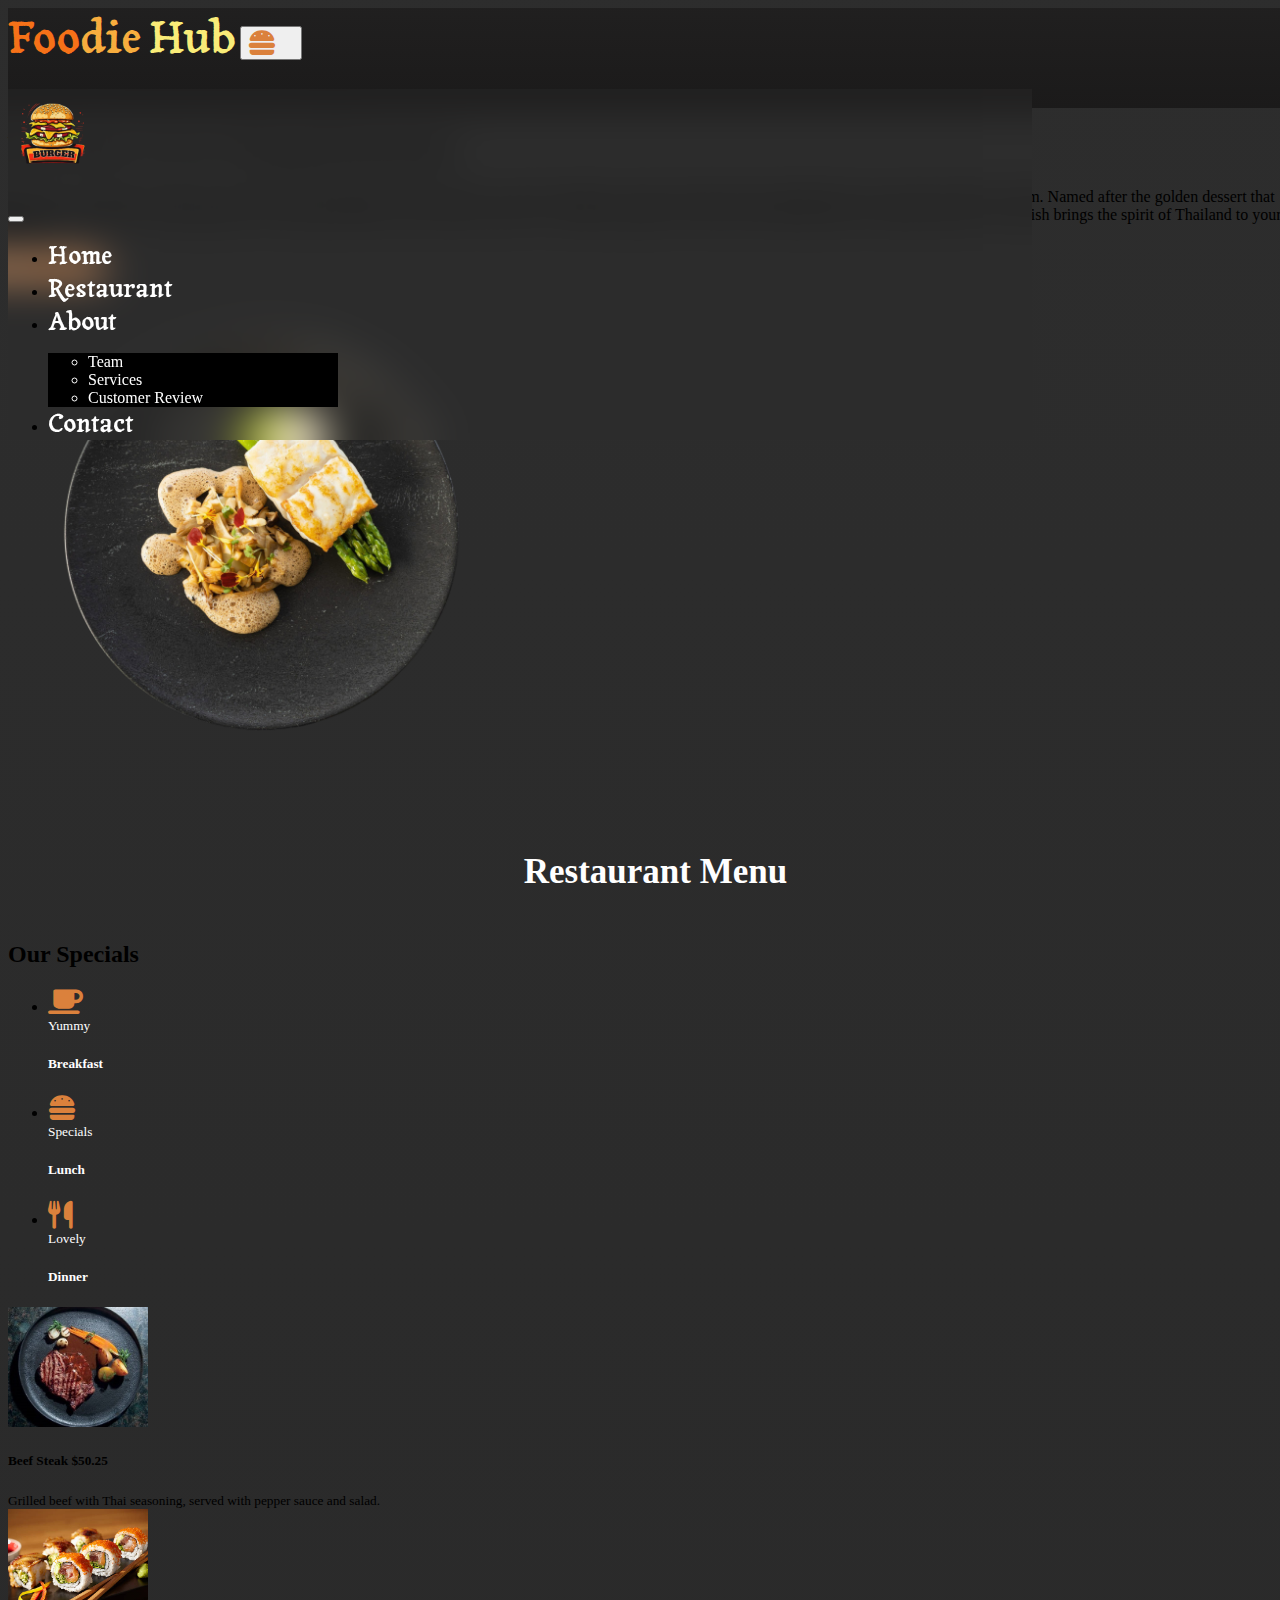
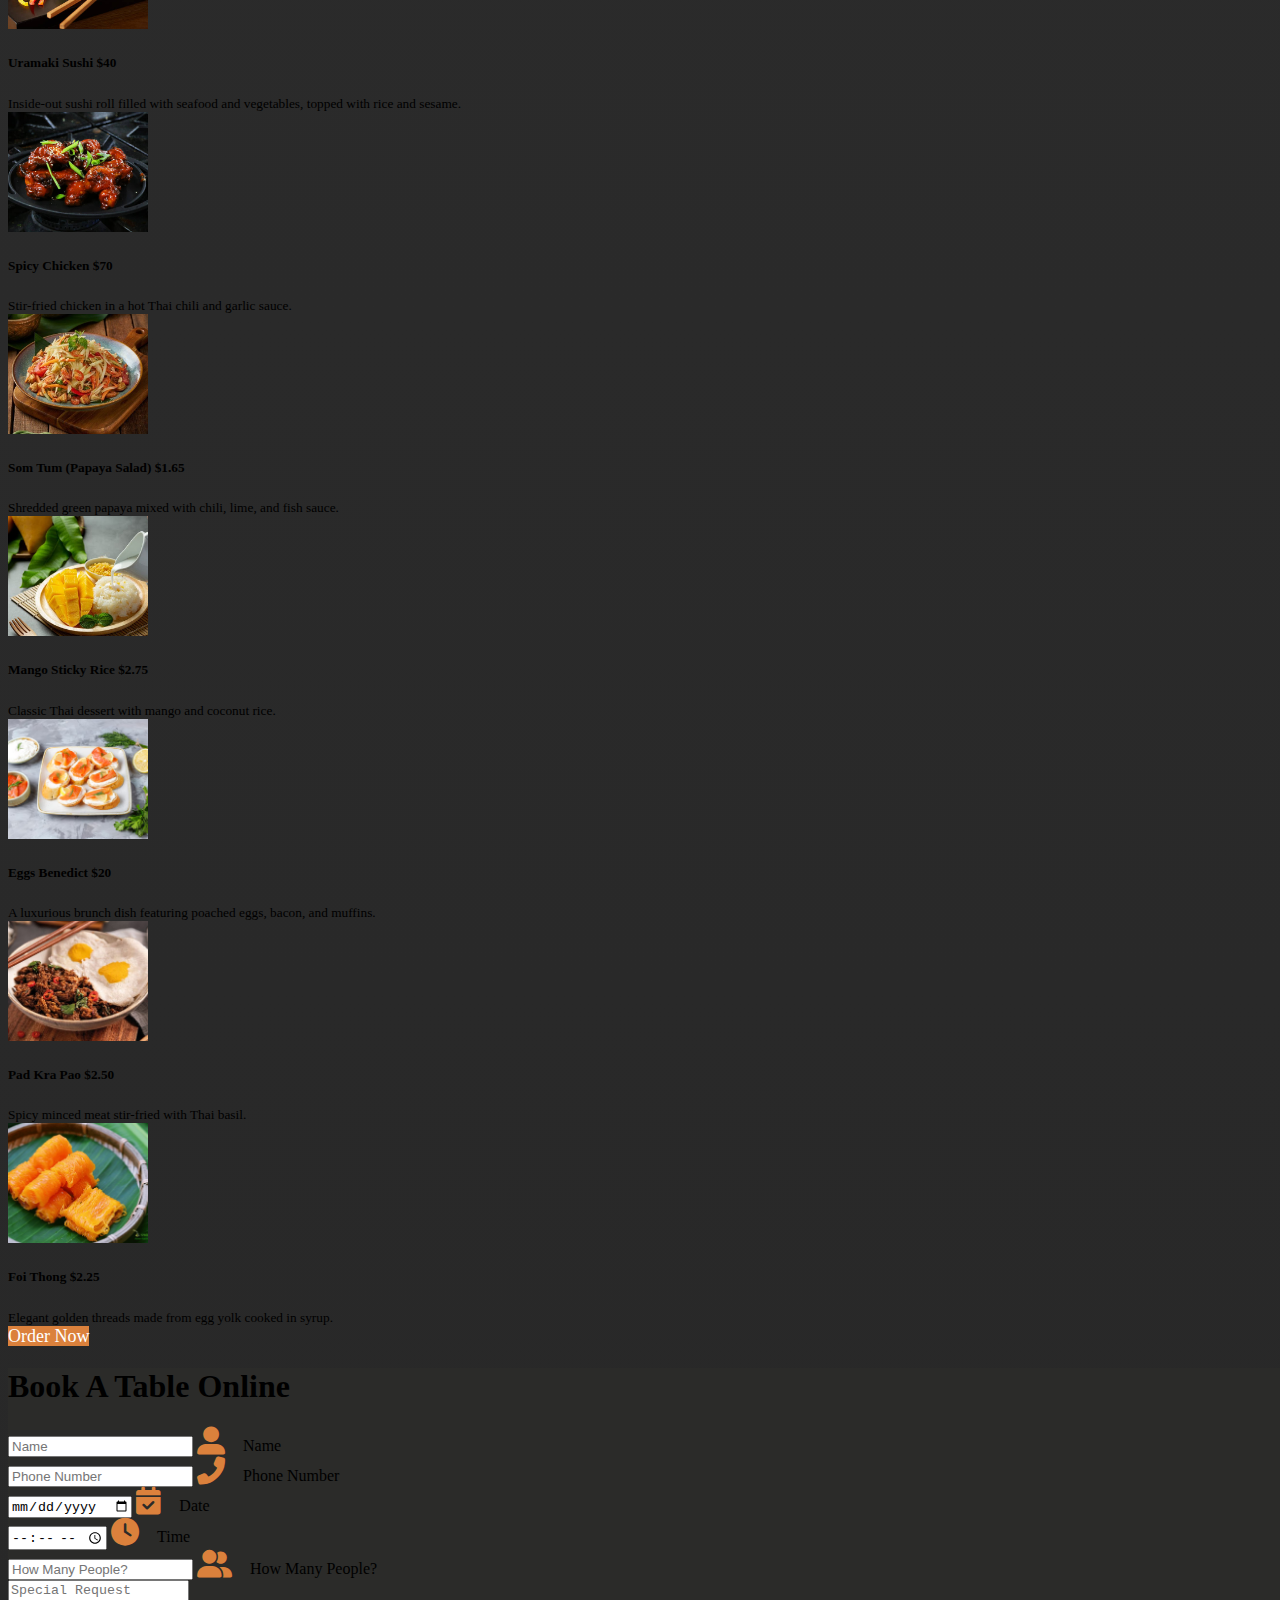
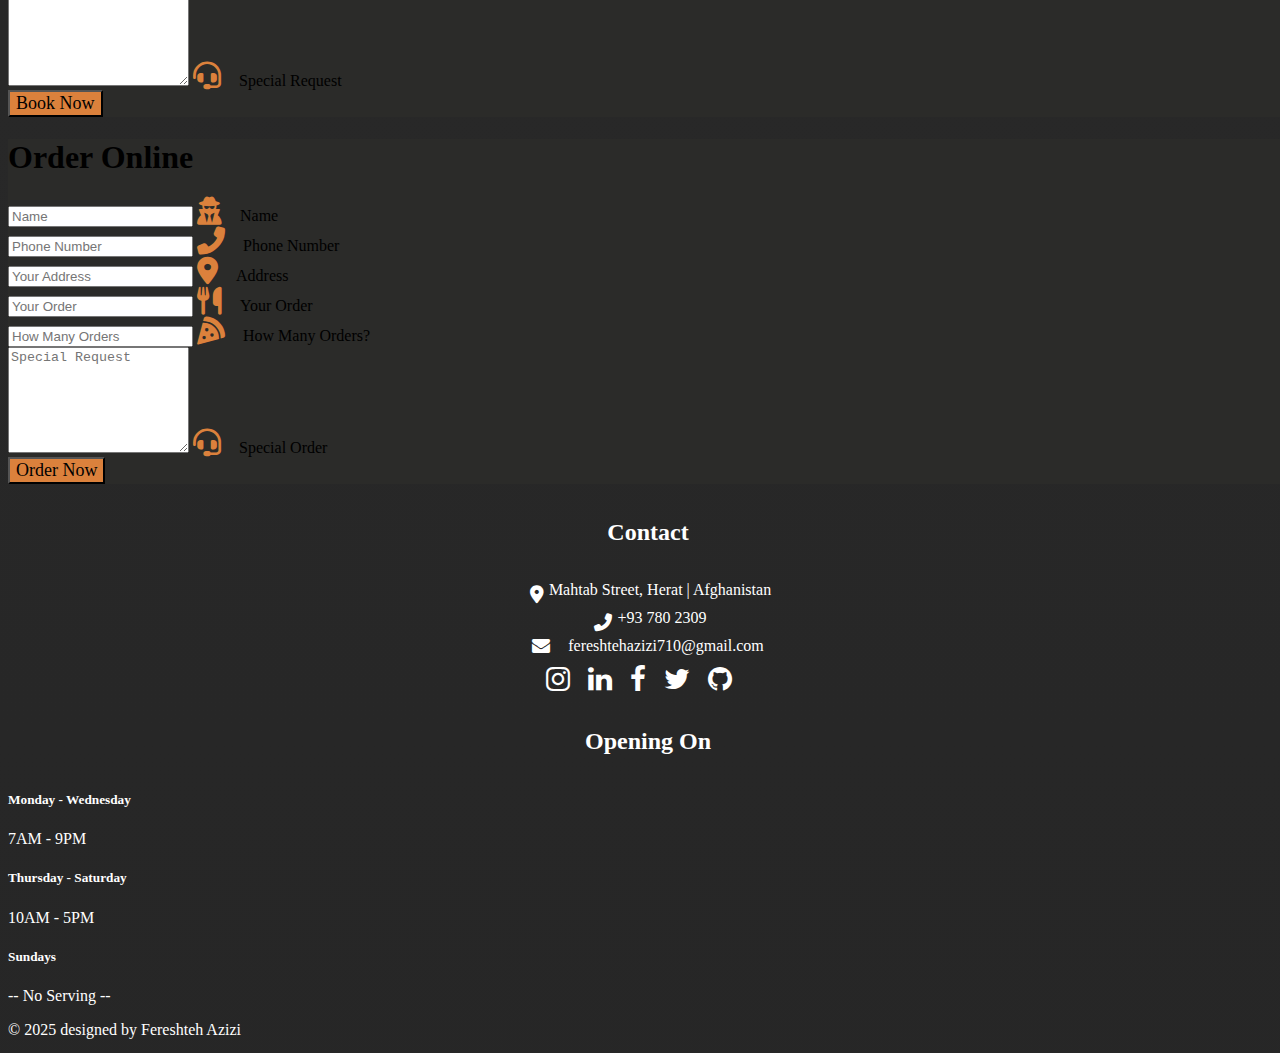
<file: foi-thong.html>
<!DOCTYPE html>
<html lang="en">
<head>
    <meta charset="UTF-8">
    <meta name="viewport" content="width=device-width, initial-scale=1.0">
    <link rel="stylesheet" href="https://cdnjs.cloudflare.com/ajax/libs/font-awesome/6.7.2/css/all.min.css"
        integrity="sha512-Evv84Mr4kqVGRNSgIGL/F/aIDqQb7xQ2vcrdIwxfjThSH8CSR7PBEakCr51Ck+w+/U6swU2Im1vVX0SVk9ABhg=="
        crossorigin="anonymous" referrerpolicy="no-referrer" />
    <link href="https://cdn.jsdelivr.net/npm/bootstrap@5.3.7/dist/css/bootstrap.min.css" rel="stylesheet"
        integrity="sha384-LN+7fdVzj6u52u30Kp6M/trliBMCMKTyK833zpbD+pXdCLuTusPj697FH4R/5mcr" crossorigin="anonymous">
    <link rel="stylesheet" href="https://cdnjs.cloudflare.com/ajax/libs/font-awesome/6.7.2/css/all.min.css">
    <link rel="stylesheet" href="https://cdnjs.cloudflare.com/ajax/libs/font-awesome/4.7.0/css/font-awesome.css">
    <link rel="stylesheet" href="https://cdn.jsdelivr.net/npm/boxicons@latest/css/boxicons.min.css">
    <link rel="shortcut icon" href="burger.png" type="favicon">
    <link rel="stylesheet" href="Foodie.css">
    <link rel="preconnect" href="https://fonts.googleapis.com">
    <link rel="preconnect" href="https://fonts.gstatic.com" crossorigin>
    <link href="https://fonts.googleapis.com/css2?family=Comic+Relief:wght@400;700&family=Dancing+Script:wght@700&family=Oswald:wght@200..700&family=Poppins:ital,wght@0,100;0,200;0,300;0,400;0,500;0,600;0,700;0,800;0,900;1,100;1,200;1,300;1,400;1,500;1,600;1,700;1,800;1,900&family=Sacramento&family=Tagesschrift&display=swap"
        rel="stylesheet">
    <title>Foi Thong Restaurant | Menu</title>
</head>
<body>
    <!--==== Navbar Start ====-->
    <nav class="navbar sticky-top navbar-expand-lg py-6 py-lg-0" data-bs-theme="dark">
        <div class="container px-4">
            <a class="navbar-brand" href="#"><img src="hamburger.png"
                    style="width: 70px; margin-right: 10px;"><span class="orange">Foo</span><span
                    class="yellow">die</span><span class="green">Hub</span></a>
            <button class="navbar-toggler border-0" type="button" data-bs-toggle="offcanvas"
                data-bs-target="#offcanvasNavbar" aria-controls="offcanvasNavbar" aria-label="Toggle navigation">
                <i class="fas fa-hamburger"></i>
            </button>
            <div class="offcanvas offcanvas-end" tabindex="-1" id="offcanvasNavbar"
                aria-labelledby="offcanvasNavbarLabel">
                <div class="offcanvas-header">
                    <h5 class="offcanvas-title" id="offcanvasNavbarLabel"><img src="hamburger.png"
                            style="width: 90px; margin-right: 10px;"></h5>
                    <button type="button" class="btn-close" data-bs-dismiss="offcanvas" aria-label="Close"></button>
                </div>
                <ul class="navbar-nav ms-lg-auto p-4 p-lg-0">
                    <li class="nav-item px-3 px-lg-1 py-lg-3">
                        <a class="nav-link" href="index.html#Home">Home</a>
                    </li>
                    <li class="nav-item px-3 px-lg-1 py-lg-3">
                        <a class="nav-link" href="index.html#Restaurant">Restaurant</a>
                    </li>
                    <li class="nav-item px-3 px-lg-1 py-lg-3 dropdown">
                        <a class="nav-link dropdown-toggle" href="#" role="button" data-bs-toggle="dropdown"
                            aria-expanded="false">About</a>
                        <ul class="dropdown-menu">
                            <li><a class="dropdown-item" href="index.html#Team">Team</a></li>
                            <li><a class="dropdown-item" href="index.html#Our Services">Services</a></li>
                            <li><a class="dropdown-item" href="index.html#Customers">Customer Review</a></li>
                        </ul>
                    <li class="nav-item px-3 px-lg-1 py-lg-3">
                        <a class="nav-link" href="index.html#Contact">Contact</a>
                    </li>
                </ul>
            </div>
        </div>
    </nav>
    <!--==== Navbar End ====-->
    <!--==== Restaurant Info Start ====-->
        <div class="container-xxl py mb-5 hero-header">
        <div class="container-xxl my-5 py-5">
            <div class="row align-items-center g-5">
                <div class="col-lg-6 text-center text-lg-start">
                    <h1 class="display-3 text-white animated sliderInLeft" style="font-weight: 400;">Welcome To Foi Thong Restaurant</h1>
                    <p class="text-white animated sliderInLeft mb-4 pb-2">Step into a world of rich flavors and timeless Thai elegance. At Foi Thong, we honor authentic recipes using fresh local ingredients and a touch of modern charm. Named after the golden dessert that symbolizes happiness and prosperity, our restaurant offers more than just a meal it’s a cultural experience. From street food favorites to refined classics, every dish brings the spirit of Thailand to your table.</p>
                    <a href="#Form" class="btn btn-dark border-0 sliderInLeft">Book a Table</a>
                </div>
                <div class="col-lg-6 text-center text-lg-end over-flow-hidden">
                    <img src="top-view-cooked-tur-meat-with-asparagus-tasty-sauce.png" class="img-fluid img" width="490px" loading="lazy">
                </div>
            </div>
        </div>
    </div>
    <!--==== Restaurant Info End ====-->
    <!--==== Restaurant Menu Start ====-->
    <div class="container-xxl py-5">
        <div class="container">
            <div class="wow fadeInup">
                <div class="section-header">
                    <h2>Restaurant Menu</h2>
                </div>
                <h2 class="mb-5 text-white text-center">Our Specials</h2>
            </div>
            <div class="tab-class text-center wow fadeInup" data-wow-delay="0.1s">
                <ul class="nav nav-pills d-inline-flex justify-content-center border-bottom mb-5">
                    <li class="nav-item">
                        <a href="" class="d-flex align-items-center text-start mx-3 pb-3"><i class="fas fa-coffee fa-2x"></i>
                            <div class="ps-3">
                                <small class="text-white">Yummy</small>
                                <h5 class="mt-n1 mb-0">Breakfast</h5>
                            </div>
                        </a>
                    </li>
                    <li class="nav-item">
                        <a href="" class="d-flex align-items-center text-start mx-3 pb-3"><i
                                class="fas fa-hamburger fa-2x"></i>
                            <div class="ps-3">
                                <small class="text-white">Specials</small>
                                <h5 class="mt-n1 mb-0">Lunch</h5>
                            </div>
                        </a>
                    </li>
                    <li class="nav-item">
                        <a href="" class="d-flex align-items-center text-start mx-3 pb-3"><i
                                class="fas fa-utensils fa-2x"></i>
                            <div class="ps-3">
                                <small class="text-white">Lovely</small>
                                <h5 class="mt-n1 mb-0">Dinner</h5>
                            </div>
                        </a>
                    </li>
                </ul>
                <div class="tab-content">
                    <div class="tab-pane fade show p-0 active">
                        <div class="row g-4">
                            <div class="col-lg-6">
                                <div class="d-flex align-items-center m-2 w-100">
                                    <img src="menu1.jpg" alt="the food" class="flex-shrink-0 img-fluid rounded menu-img" loading="lazy">
                                    <div class="w-100 d-flex flex-column text-start ps-4">
                                        <h5 class="d-flex justify-content-between border-bottom pb-2">
                                            <span class="text-white">Beef Steak</span>
                                            <span class="text-warning">$50.25</span>
                                        </h5>
                                        <small class="fst-italic text-white mt-2">
                                            Grilled beef with Thai seasoning, served with pepper sauce and salad.
                                        </small>
                                    </div>
                                </div>
                                <div class="d-flex align-items-center m-2 w-100">
                                    <img src="menu-2.jpg" alt="the food" class="flex-shrink-0 img-fluid rounded menu-img" loading="lazy">
                                    <div class="w-100 d-flex flex-column text-start ps-4">
                                        <h5 class="d-flex justify-content-between border-bottom pb-2">
                                            <span class="text-white">Uramaki Sushi</span>
                                            <span class="text-warning">$40</span>
                                        </h5>
                                        <small class="fst-italic text-white mt-2">
                                            Inside-out sushi roll filled with seafood and vegetables, topped with rice and sesame.
                                        </small>
                                    </div>
                                </div>
                                <div class="d-flex align-items-center m-2 w-100">
                                    <img src="menu-3.jpg" alt="the food" class="flex-shrink-0 img-fluid rounded menu-img" loading="lazy">
                                    <div class="w-100 d-flex flex-column text-start ps-4">
                                        <h5 class="d-flex justify-content-between border-bottom pb-2">
                                            <span class="text-white">Spicy Chicken</span>
                                            <span class="text-warning">$70</span>
                                        </h5>
                                        <small class="fst-italic text-white mt-2">
                                            Stir-fried chicken in a hot Thai chili and garlic sauce.
                                        </small>
                                    </div>
                                </div>
                                <div class="d-flex align-items-center m-2 w-100">
                                    <img src="menu-4.jpeg" alt="the food" class="flex-shrink-0 img-fluid rounded menu-img" loading="lazy">
                                    <div class="w-100 d-flex flex-column text-start ps-4">
                                        <h5 class="d-flex justify-content-between border-bottom pb-2">
                                            <span class="text-white">Som Tum (Papaya Salad)</span>
                                            <span class="text-warning">$1.65</span>
                                        </h5>
                                        <small class="fst-italic text-white mt-2">
                                            Shredded green papaya mixed with chili, lime, and fish sauce.
                                        </small>
                                    </div>
                                </div>
                            </div>
                            <div class="col-lg-6">
                                <div class="d-flex align-items-center m-2 w-100">
                                    <img src="menu-5.jpg" alt="the food" class="flex-shrink-0 img-fluid rounded menu-img" loading="lazy">
                                    <div class="w-100 d-flex flex-column text-start ps-4">
                                        <h5 class="d-flex justify-content-between border-bottom pb-2">
                                            <span class="text-white">Mango Sticky Rice</span>
                                            <span class="text-warning">$2.75</span>
                                        </h5>
                                        <small class="fst-italic text-white mt-2">
                                            Classic Thai dessert with mango and coconut rice.
                                        </small>
                                    </div>
                                </div>
                                <div class="d-flex align-items-center m-2 w-100">
                                    <img src="menu-6.jpg" alt="the food" class="flex-shrink-0 img-fluid rounded menu-img" loading="lazy">
                                    <div class="w-100 d-flex flex-column text-start ps-4">
                                        <h5 class="d-flex justify-content-between border-bottom pb-2">
                                            <span class="text-white">Eggs Benedict</span>
                                            <span class="text-warning">$20</span>
                                        </h5>
                                        <small class="fst-italic text-white mt-2">
                                            A luxurious brunch dish featuring poached eggs, bacon, and muffins.
                                        </small>
                                    </div>
                                </div>
                                <div class="d-flex align-items-center m-2 w-100">
                                    <img src="menu-7.jpg" alt="the food" class="flex-shrink-0 img-fluid rounded menu-img" loading="lazy">
                                    <div class="w-100 d-flex flex-column text-start ps-4">
                                        <h5 class="d-flex justify-content-between border-bottom pb-2">
                                            <span class="text-white">Pad Kra Pao</span>
                                            <span class="text-warning">$2.50</span>
                                        </h5>
                                        <small class="fst-italic text-white mt-2">
                                            Spicy minced meat stir-fried with Thai basil.
                                        </small>
                                    </div>
                                </div>
                                <div class="d-flex align-items-center m-2 w-100">
                                    <img src="menu-8.jpg" alt="the food" class="flex-shrink-0 img-fluid rounded menu-img " loading="lazy">
                                    <div class="w-100 d-flex flex-column text-start ps-4">
                                        <h5 class="d-flex justify-content-between border-bottom pb-2">
                                            <span class="text-white">Foi Thong</span>
                                            <span class="text-warning">$2.25</span>
                                        </h5>
                                        <small class="fst-italic text-white mt-2">
                                            Elegant golden threads made from egg yolk cooked in syrup.
                                        </small>
                                    </div>
                                </div>
                            </div>
                        </div>
                    </div>
                </div>
            </div>
            <div class="text-end m-3">
                <a href="#Order" type="button" class="btn btn-dark border-0">Order Now</a>
            </div>
        </div>
    </div>
    <!--==== Restaurant Menu End ====-->
    <!--==== Reservation SEction Start ====-->
    <div class="container-xxl py-5 wow fadeInUp" id="Form">
        <div class="row g-0">
            <div class="col-md-6 serve align-items-center">
                <div class="p-5">
                    <h1 class="text-white mb-4" >
                        Book A Table Online
                    </h1>
                    <form action="#" >
                        <div class="row g-3">
                            <div class="col-mb-6">
                                <div class="form-floating">
                                    <input type="text" class="form-control"  placeholder="Name" required>
                                    <label for="name"><i class="fas fa-user-alt"></i>Name</label>
                                </div>
                            </div>
                            <div class="col-mb-6">
                                <div class="form-floating">
                                    <input type="text" class="form-control" id="phone" placeholder="Phone Number" required>
                                    <label for="phone"><i class="fas fa-phone-alt"></i>Phone Number</label>
                                </div>
                            </div>
                            <div class="col-mb-6">
                                <div class="form-floating">
                                    <input type="date" class="form-control mb-2" id="date" placeholder="Date" required>
                                    <label for="date"><i class="fas fa-calendar-check"></i>Date</label>
                                </div>
                            </div>
                            <div class="col-mb-6">
                                <div class="form-floating">
                                    <input type="time" class="form-control" id="time" placeholder="Time" required>
                                    <label for="time"><i class="fas fa-clock"></i>Time</label>
                                </div>
                            </div>
                            <div class="col-mb-6">
                                <div class="form-floating">
                                    <input type="number" class="form-control " id="people" placeholder="How Many People?" required>
                                    <label for="people"><i class="fas fa-user-friends"></i>How Many People?</label>
                                </div>
                            </div>
                            <div class="col-13">
                                <div class="form-floating">
                                    <textarea type="text" class="form-control" id="massage" placeholder="Special Request" style="height: 100px;" required></textarea>
                                    <label for="massage"><i class="fas fa-headset"></i>Special Request</label>
                                </div>
                            </div>
                            <div class="col-13">
                                <button class="btn btn-dark w-100 py-2 border-0" type="submit">Book Now</button>
                            </div>
                        </div>
                    </form>
                </div>
            </div>
            <div class="col-md-6 serve align-items-center" id="Order">
                <div class="p-5">
                    <h1 class="text-white mb-4">
                        Order Online
                    </h1>
                    <form action="#">
                        <div class="row g-3">
                            <div class="col-mb-6">
                                <div class="form-floating">
                                    <input type="text" class="form-control" placeholder="Name" required>
                                    <label for="name"><i class="fas fa-user-secret"></i>Name</label>
                                </div>
                            </div>
                            <div class="col-mb-6">
                                <div class="form-floating">
                                    <input type="text" class="form-control" id="phone" placeholder="Phone Number" required>
                                    <label for="phone"><i class="fas fa-phone-alt"></i>Phone Number</label>
                                </div>
                            </div>
                            <div class="col-mb-6">
                                <div class="form-floating">
                                    <input type="text" class="form-control" id="address" placeholder="Your Address" required>
                                    <label for="address"><i class="fas fa-map-marker-alt"></i>Address</label>
                                </div>
                            </div>
                            <div class="col-mb-6">
                                <div class="form-floating">
                                    <input type="text" class="form-control" id="people" placeholder="Your Order" required>
                                    <label for="people"><i class="fas fa-utensils mb-1"></i>Your Order</label>
                                </div>
                            </div>
                            <div class="col-mb-6">
                                <div class="form-floating">
                                    <input type="number" class="form-control" id="order" placeholder="How Many Orders" required>
                                    <label for="order"><i class="fas fa-pizza-slice mb-1"></i>How Many Orders?</label>
                                </div>
                            </div>
                            <div class="col-13">
                                <div class="form-floating">
                                    <textarea type="text" class="form-control" id="massage" placeholder="Special Request" style="height: 100px;" required></textarea>
                                    <label for="massage"><i class="fas fa-headset"></i>Special Order</label>
                                </div>
                            </div>
                            <div class="col-13">
                                <button class="btn btn-dark w-100 py-2 border-0" type="submit">Order Now</button>
                            </div>
                        </div>
                    </form>
                </div>
            </div>
        </div>
    </div>
    <!--==== Reservation SEction End ====-->
    <!--==== Footer Start====-->
    <footer class="bg-dark">
    <div class="footer text-center justify-content-center">
        <div class="row m-0">
        <div class="col-lg-6 col-md-8 mt-5">
            <h2 class="footer-h2">Contact</h2>
            <div class="user">
                <span><i class="fa fa-map-marker-alt" style="font-size: 18px; padding: 5px;"></i>Mahtab Street, Herat | Afghanistan</span>
                <span><i class="fa fa-phone-alt" style="font-size: 18px; padding: 5px;"></i>+93 780 2309</span>
                <span><i class="fa fa-envelope" style="font-size: 18px;"></i>fereshtehazizi710@gmail.com</span>
                <div class="icon2">
                    <div class="a1"><a href="https://www.instagram.com/codetoinspire/?igsh=bHpyZ3I3ang4eGYz#"><i class="fa fa-instagram"></i></a></div>
                    <div class="a2"><a href="https://t.me/CTIGD"><i class="fa fa-linkedin"></i></a></div>
                    <div class="a3"><a href="https://www.facebook.com/CodeToInspire/"><i class="fa fa-facebook"></i></a></div>
                    <div class="a4"><a href="https://x.com/CodeToInspire?t=iidjKPdYLSWoeK-cpZb5Pw&s=35"><i class="fa fa-twitter"></i></a></div>
                    <div class="a5"><a href="http://github.com/fereshtehazizi"><i class="fa fa-github"></i></a></div>
                </div>
            </div>
        </div>
        <div class="col-lg-6 col-md-8 mt-4">
            <h2 class="footer-h2">Opening On</h2>
            <h5>Monday - Wednesday</h5>
            <p>7AM - 9PM</p>
            <h5>Thursday - Saturday</h5>
            <p>10AM - 5PM</p>
            <h5>Sundays</h5>
            <p>-- No Serving --</p>
        </div>
    </div>
    <p class="m-0 py-2 text-center">© 2025 designed by Fereshteh Azizi</p>
        </div>
</footer>
    <!--==== Footer End====-->
    <script src="https://cdn.jsdelivr.net/npm/bootstrap@5.3.7/dist/js/bootstrap.bundle.min.js"
        integrity="sha384-ndDqU0Gzau9qJ1lfW4pNLlhNTkCfHzAVBReH9diLvGRem5+R9g2FzA8ZGN954O5Q"
        crossorigin="anonymous"></script>
</body>

</html>
</file>
<file: Foodie.css>
:root{
    --text-brown-700: #db813c;
}
body{
    left: 0px;
    right: 0px;
    bottom: 0px;
    width: 100%;
    background: linear-gradient(rgba(22, 22, 22, 0.9), rgba(15, 15, 15, 0.9)), url('https://i.pinimg.com/736x/e7/bc/da/e7bcdad787cf19e15588181b60591745.jpg');
    opacity: 50;
    background-position: center center;
    background-repeat: no-repeat;
    background-size: cover;
    overflow-x: hidden;
}
.fadeInup{
    animation: fade 4s;
}
@keyframes fade{
    0%{
        opacity: 0;
        clip-path: inset(100% 100% 0 0);
    }
    100%{
        opacity: 1;
        clip-path: inset(0 0 0 0);
    }
}
/*Navbar Start*/
.navbar{
    background: linear-gradient(rgba(31, 30, 30, 0.9), rgba(25, 24, 24, 0.9)), transparent;
    max-height: 100px;
}
a{
    text-decoration: none;
    color: #fff;
}
.navbar-toggle{
    background: none;
}
.orange{
    font-family: 'Tagesschrift';
    color: rgb(246, 113, 24);
    font-size: 35px;
}
.yellow{
    font-family: 'Tagesschrift';
    color: #f7ad3e;
    font-size: 35px;
}
.green{
    font-family: 'Tagesschrift';
    color: rgb(249, 236, 120);
    font-size: 35px;
    margin-left: 8px;
}
.nav-link{
    color: #fff;
    font-family: 'Tagesschrift';
    font-size: 18px;
    font-weight: 400;
}
.nav-link:hover{
    color: var(--text-brown-700);
}
.dropdown-menu{
    background-color:black;
    color: #fff;
    margin-top: 15px;
    max-width: 250px;
}
.dropdown-menu .dropdown-item:hover{
    background: rgb(219, 92, 8);
    border-radius: 8px;
}
.dropdown-item{
    color: #fff;
}
.offcanvas{
    background: transparent;
    backdrop-filter: blur(20px);
    max-width: 80%;
}
/*Navbar End*/
/*Foodie Hub Start*/
/*Home Section Start*/
.section{
    min-height: 100vh;
}
.home{
    margin-bottom: 20px;
}
.carousel-light{
    max-width: 100%;
    height: 100vh;
}
.carousel{
    max-width: 100%;
    height: 100%;
}
.carousel > *{
    align-items: center;
    text-align: center;
}
.carousel .carousel-inner img{
    max-height: 100%;
    object-fit: cover;
    max-width: 100%;
}
.carousel-inner .carousel-item .carousel-caption{
    position: absolute;
    top: 0px;
    max-width: 90%;
    flex-wrap: wrap;
    align-content: center;
    text-align: center;
}
/*Home Section End*/
/*Restaurant Section Start*/
.restaurant-section{
    display: grid;
    grid-auto-flow: row;
    grid-auto-rows: 35%;
    align-items: center;
    gap: 0px;
}
.services{
    display: grid;
    grid-auto-flow: row;
    grid-auto-rows: 50%;
    align-content: center;
    align-items: center;
}
.section-header{
    margin-bottom: 60px;
}
.section-header h2{
    font-family: Georgia, 'Times New Roman', Times, serif;
    font-size: 35px;
    color: #fff;
}
.roow{
    display: grid;
    grid-auto-flow: column;
    grid-auto-columns: 26%;
    justify-self: center;
    text-align: center;
}
.col .card{
    width: 20rem;
    max-width: 100%;
    margin-top: 10px;
    border: none;
    background: #F5EBE2;
    color: black;
    transition: all 0.3s ease;
    text-align: center;
}
.col .card:hover{
    transform: scale(1.02);
}
.card .card-img-top{
    max-width: 100%;
    min-height: 200px;
}
.card .card-body .card-title{
    font-family: 'Times New Roman', Times, serif;
    font-weight: 600;
    font-size: 22px;
}
.card .card-text{
    font-family: 'poppins';
    font-size: 16px;
    font-weight: 400;
}
.btn{
    background: var(--text-brown-700);
    font-family: 'Times New Roman', Times, serif;
    font-size: 18px;
    font-weight: 500;
}
/*Restaurant Section End*/
/*About Section Start*/
.inner-services{
    max-width: 20rem;
}
.team-inner{
    display: grid;
    grid-auto-flow: column;
    grid-auto-columns: 50%;
    width: 100%;
    gap: 20px;
}
.team-item{
    display: flex;
    justify-content: space-between;
    flex-wrap: wrap;
    height: fit-content;
    position: relative;
    margin: 20px;
    border-radius: 8px;
}
.team-item .team-img{
    position: relative;
    display: flex;
    justify-content: center;
    align-items: center;
    width: 50%;
    height: 100%;
}
.team-item .team-img img{
    position: relative;
    width: 300px;
    object-fit: cover;
    height: 290px;
    margin-top: 15px;
    border-radius: 8px;
}
.team-item .team-info{
    display: flex;
    justify-content: center;
    align-items: center;
    width: 50%;
    height: 100%;
    padding: 20px;
}
.team-item .team-info .content h4{
    margin: 0px;
    padding: 0px;
    color: rgb(185, 75, 2);
}
.team-item .team-info p{
    max-width: 100%;
    font-size: 15px;
    margin-bottom: 30px;
}
.team-span span{
    display: block;
    line-height: 1.5rem;
    font-style: italic;
    font-family: 'san sarif';
    font-size: 18px;
    color: var(--text-brown-700);
}
.fa{
    font-size: 28px;
    padding-right: 18px;
}
.fas{
    font-size: 28px;
    padding-right: 18px;
    color: var(--text-brown-700);
}
a i:hover{
    color: rgb(185, 75, 2);
}
.chef-img img{
    width: 340px;
    height: 240px;
    object-fit: cover;
    margin-bottom: 30px;
}
.chef-info .chef-content p{
    max-width: 600px;
    display: flex;
    justify-self: center;
    flex-wrap: wrap;
}
.chef-info .chef-content h4{
    margin-top: 15px;
}
.customers{
    margin-bottom: 20px;
}
.customer-inner{
    display: grid;
    max-width: 100%;
    grid-auto-flow: column;
    grid-auto-columns: 32%;
    flex-wrap: wrap;
    gap: 20px;
    margin-top: 20px;
    margin-bottom: 40px;
}
.customer-card{
    display: grid;
    grid-auto-flow: row;
    grid-auto-rows: 48%;
    max-width: 100%;
    height: 190px;
    padding: 10px;
    border-radius: 5px;
    color: black;
    background: #fff;
    box-shadow: 0 0 5px 0 gainsboro;
    border: 1px solid gainsboro;
}
.customer-profile{
    display: grid;
    grid-auto-flow: column;
    grid-auto-columns: 25% 75%;
    border-radius: 8px;
}
.customer-pre{
    display: flex;
    flex-direction: row;
    flex: 0 0 100%;
}
.bxs-badge-check{
    margin-top: 3px;
    font-size: 16px;
    margin-left: 6px;
    color: #2cb9fb;
}
.customer-profile .profile-info{
    margin-top: 15px;
    line-height: 15px;
}
.profile-img img{
    width: 80px;
    border-radius:100%;
    object-fit: cover;
    height: 80px;
    cursor: pointer;
}
.customer-comment{
    border: 1px ridge gainsboro;
    box-shadow: 0 0 15px gainsboro;
    border-radius: 8px;
    padding: 10px;
    height: 90px;
    margin-top: 5px;
    display: grid;
    grid-auto-flow: row;
    grid-auto-rows: max-content;
    overflow-y: scroll;
    scroll-behavior: smooth;
}
/*About Section End*/
/*Contact Section Start*/
.contact{
    margin-top: 80px;
}
.contact-title{
    color: #fff;
    text-align: center;
    font-size: 25px;
    margin-top: 10px;
    margin-bottom: 20px;
}
.contact-sub-title{
    color: var(--text-brown-700);
    text-align: center;
    font-size: 16px;
    margin-bottom: 45px;
}
.contact .contact-info{
    flex: 0 0 50%;
    width: 50%;
    text-align: center;
    margin-bottom: 60px;
}
.contact-info p a{
    color: #fff;
    font-size: 16px;
    font-weight: 600;
    line-height: 25px;
    transition: all 0.3s ease;
}
.contact-info a:hover{
    color: #fff;
}
.contact .contact-info .icon{
    display: inline-block;
}
.contact .contact-info .icon .fa{
    font-size: 25px;
    transition: all 0.3s ease;
}
.contact .contact-info .icon .fa:hover{
    color: #fff;
}
.contact .contact-form{
    flex: 0 0 100%;
    max-width: 100%;
}
.contact .contact-form .contact-row{
    display: grid;
    grid-auto-flow: column;
    grid-auto-columns: 50%;
    max-width: 99%;
    gap: 10px;
}
.contact .contact-form .col-12{
    flex: 0 0 100%;
    max-width: 100%;
}
.contact .contact-form .form-item{
    margin-bottom: 30px;
    max-width: 100%;
}
.contact .contact-form .form-item .form-control{
    max-width: 100%;
    height: 50px;
    background: #fff;
    border: 1px solid #fff;
    border-radius: 6px;
    padding: 10px 25px;
    color: black;
    font-size: 15px;
}
.contact .contact-form .form-item .form-control:focus{
    box-shadow: 0 0 20px rgba(48, 46, 77, 0.15);
}
.contact .contact-form .form-item .form-control::placeholder{
    text-align: center;
}
.contact .contact-form .form-item textarea.form-control{
    height: 120px;
}
.contact .contact-form .form-item .btn{
    height: 50px;
    padding: 0px 40px;
}
/*Contact Section End*/
/*Footer Section Start*/
footer{
    height: max-content;
    color: #fff;
}
.footer-h2{
    text-decoration: none;
    color: #fff;
    font-family: 'fantasy';
    padding: 15px;
    display: flex;
    justify-content: center;
}
.footer .icon2{
    display: flex;
    justify-content: center;
    flex-wrap: wrap;
    text-align: center;
    margin-top: 10px;
    margin-bottom: 20px;
}
.footer span{
    display: flex;
    justify-content: center;
    flex-wrap: wrap;
    font-size: 16px;
    color: #fff;
}
.footer a{
    text-decoration: none;
    color: #fff;
    font-family: sans-serif;
    align-self: center;
    display: flex;
    font-size: 15px;
}
.footer .a1 :hover{
    color: purple;
    transition: 0.3s ease;
}
.footer .a2 :hover{
    color: rgb(105, 3, 3);
    transition: 0.3s ease;
}
.footer .a3 :hover{
    color: rgb(5, 97, 162);
    transition: 0.3s ease;
}
.footer .a4 :hover{
    color: #069cad;
    transition: 0.3s ease;
}
.footer .a5 :hover{
    color: #8d6098;
    transition: 0.3s ease;
}
/*Footer Section End*/
/*Foodie Hub End*/
/*Gaa Restaurant start*/
.menu-img{
    width: 140px;
    height: 120px;
    object-fit: cover;
}
.serve{
    background: rgb(43, 43, 41);
}
@media (min-width: 1430px){
    .img{
        animation: rotate 40s infinite;
    }
    @keyframes rotate {
        100%{
            transform: rotate(360deg);
        }
    }
}
@media (max-width: 1430px) {
    .navbar-brand img{
        display: none;
    }
    .nav-link{
        font-size: 25px;
    }
    .navbar-brand span{
        font-size: 45px;
    }
    .section{
        min-height: 100%;
    }
    .restaurant-section, .services{
        display: block;
        margin-bottom: 20px;
    }
    .section-header{
        margin-top: 50px;
        margin-left: 15px;
        margin-bottom: 20px;
        display: flex;
        justify-content: center;
        flex-wrap: wrap;
    }
    .roow{
        display: flex;
        flex-flow: row;
        max-width: 75%;
        flex-wrap: wrap;
        justify-content: center;
        justify-self: center;
    }
    .col .card{
        max-width: 100%;
        justify-self: center;
    }
    .col .card .card-img-top{
        max-height: 240px;
    }
    .team-item{
        display: flex;
        justify-content: center;
        margin: 20px;
        border: none;
    }
    .team-item h4,
    .team-img,.team-info p,
    .team-info .team-span span,
    .team-item .team-info{
        width: 100%;
        display: flex;
        justify-content: center;
        text-align: center;
        flex-wrap: wrap;
        line-height: 28px;
    }
    .customer-card{
        margin: 20px;
        display: block;
        width: 100%;
    }
    .customer-profile{
        display: grid;
        grid-auto-flow: column;
        grid-auto-columns: 40% 60%;
    }
    .team-inner{
        display: grid;
        grid-auto-flow: row;
        grid-auto-rows: 50%;
        grid-auto-columns: 100%;
    }

}
@media (max-width: 750px) {
    .contact-info p a,
    #home-button,
    .carousel-inner .carousel-item .carousel-caption p{
        display: none;
    }
    .nav-link{
        font-size: 20px;
    }
    .team-inner .team-item .team-info .team-content p,
    .team-inner .team-item .team-info .team-content .team-span span{
        font-size: 17px;
    }
    .navbar span,
    .team-inner .team-item .team-info .team-content a i,
    .carousel-inner .carousel-item .carousel-caption h3{
        font-size: 28px;
    }
    .home-section{
        height: 100%;
    }
    .section-header{
        margin-top: 50px;
        margin-left: 15px;
        margin-bottom: 40px;
        display: flex;
        justify-content: center;
        text-align: center;
    }
    .roow{
        display: block;
        max-width: 100%;
        align-items: center !important;
    }
    .col .card{
        display: flex;
        justify-self: center;
    }
    .customer-inner{
        display: block;
        align-content: center;
        margin-bottom: -30px;
    }
    .customer-card{
        display: block;
        max-width: 90%;
    }
    .customer-profile{
    display: grid;
    grid-auto-flow: column;
    grid-auto-columns: 30% 60%;
    }
    .contact .contact-form .contact-row{
        display: block;
    }
}
</file>
